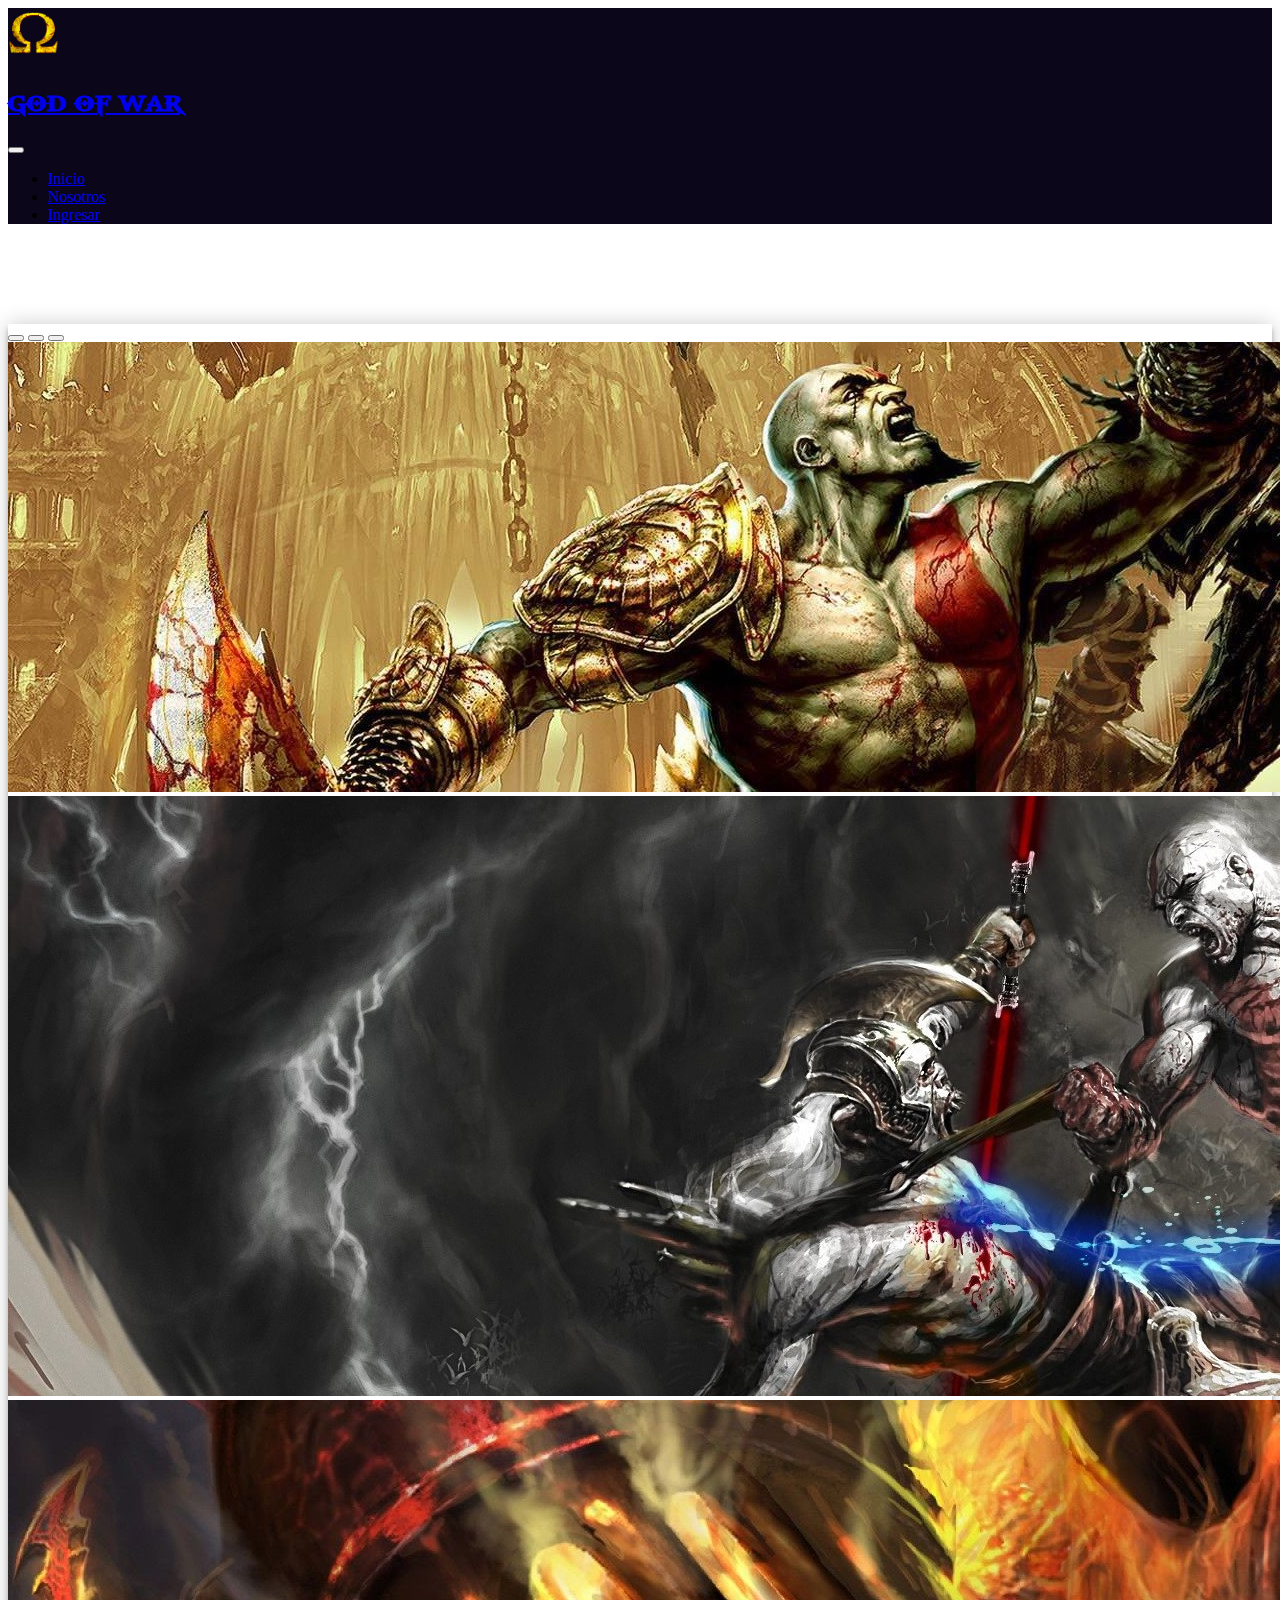
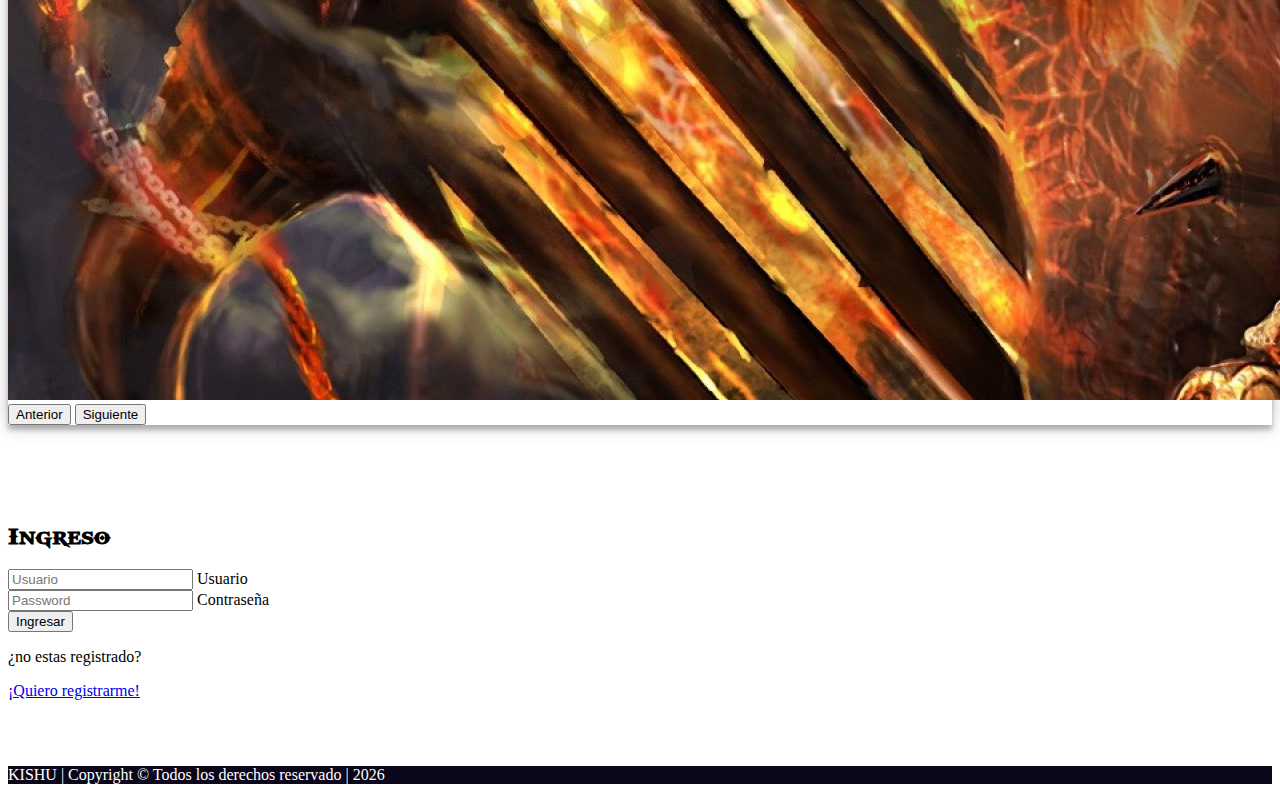
<file: login.html>
<!DOCTYPE html>
<html lang="es-ES">

<head>
    <!-- INFORMACION DE LA PAGINA -->
    <meta charset="UTF-8">
    <meta http-equiv="X-UA-Compatible" content="IE=edge">
    <meta name="viewport" content="width=device-width, initial-scale=1.0">
    <link rel="stylesheet" type="text/css" href="css/estilos.css">
    <link rel="shortcut icon" href="img/logo gow.png">
    <link rel="stylesheet" type="text/css" href="css/fuentes.css">
    <link href="https://cdn.jsdelivr.net/npm/bootstrap@5.1.3/dist/css/bootstrap.min.css" rel="stylesheet"
        integrity="sha384-1BmE4kWBq78iYhFldvKuhfTAU6auU8tT94WrHftjDbrCEXSU1oBoqyl2QvZ6jIW3" crossorigin="anonymous">
    <link rel="stylesheet" href="https://cdn.jsdelivr.net/npm/bootstrap-icons@1.7.2/font/bootstrap-icons.css">

    <title>GOD OF WAR</title>
</head>

<body class="fondo">

    <!--Header-navegador de pagina con bootstrap-->
    <nav id="header" class="navbar navbar-expand-lg navbar-dark fixed-top">

        <div class="container">
            <img class="logo" src="img/logo gow.png" alt="logo gow">
            <a href="index.html" class="navbar-brand">
                <h2>GOD OF WAR</h2>
            </a>
            <button class="navbar-toggler" type="button" data-bs-toggle="collapse" data-bs-target="#navbarS"
                aria-controls="navbarS" aria-expanded="false" aria-label="Toggle navigation">
                <span class="navbar-toggler-icon"></span></button>
            <div class="collapse navbar-collapse" id="navbarS">
                <ul class="navbar-nav ms-auto mb-2 mb-lg-0">
                    <li class="nav-item">
                        <a href="index.html" class="nav-link">Inicio</a>
                    </li>
                    <li class="nav-item">
                        <a href="nosotrosd.html" class="nav-link">Nosotros</a>
                    </li>
                    <li class="nav-item">
                        <a href="login.html" class="nav-link">Ingresar</a>
                    </li>
                </ul>
            </div>
        </div>
    </nav>


    <!--Contenido de la pagina con bs-->
    <div class="container">

        <!--Carrusel de imagenes como banner con bs-->
        <div id="carousel" class="carousel slide" data-bs-ride="carousel">
            <div class="carousel-indicators">
                <button type="button" data-bs-target="#carousel" data-bs-slide-to="0" class="active" aria-current="true"
                    aria-label="Slide 1"></button>
                <button type="button" data-bs-target="#carousel" data-bs-slide-to="1" aria-label="Slide 2"></button>
                <button type="button" data-bs-target="#carousel" data-bs-slide-to="2" aria-label="Slide 3"></button>
            </div>
            <div class="carousel-inner">
                <div class="carousel-item active">
                    <img src="img/kratos banner_1.jpg" class="d-block w-100" alt="...">
                </div>
                <div class="carousel-item">
                    <img src="img/kratos banner_2.jpg" class="d-block w-100" alt="...">
                </div>
                <div class="carousel-item">
                    <img src="img/kratos banner_3.jpg" class="d-block w-100" alt="...">
                </div>
            </div>
            <button class="carousel-control-prev" type="button" data-bs-target="#carousel" data-bs-slide="prev">
                <span class="carousel-control-prev-icon" aria-hidden="true"></span>
                <span class="visually-hidden">Anterior</span>
            </button>
            <button class="carousel-control-next" type="button" data-bs-target="#carousel" data-bs-slide="next">
                <span class="carousel-control-next-icon" aria-hidden="true"></span>
                <span class="visually-hidden">Siguiente</span>
            </button>
        </div>

        <!--Contenido multimedia de la pagina-->

        <div class="container">
            <div class="row justify-content-center mt-5">
                <div id="form-box" class="col-md-4 p-3">
                    <form class="form">
                        <h2 id="titulo-form" class="text-center mb-4">Ingreso</h2>
                        <div class="form-floating mb-3">
                            <input type="text" class="form-control" id="floatingInput" placeholder="Usuario">
                            <label for="floatingInput">Usuario</label>
                        </div>
                        <div class="form-floating mb-3">
                            <input type="password" class="form-control" id="floatingPassword" placeholder="Password">
                            <label for="floatingPassword">Contraseña</label>
                        </div>
                        <div class="d-grid gap-2">
                            <button type="submit" class="btn btn-primary btn-lg">Ingresar</button>
                        </div>
                        <p id="message" class="text-center mb-0 mt-4">¿no estas registrado?</p>
                        <a href="registro.html">¡Quiero registrarme!</a></p>
                    </form>
                </div>
            </div>
        </div>
    </div>

    <div class="separacion_aside"></div>
    <footer class="footer mt-auto py-3">
        <div class="container">
            <span class="text-muted">KISHU | Copyright © Todos los derechos reservado |
                <script>document.write(new Date().getFullYear())</script>
            </span>
        </div>
    </footer>
    
    <script src="https://cdn.jsdelivr.net/npm/bootstrap@5.1.3/dist/js/bootstrap.bundle.min.js"
        integrity="sha384-ka7Sk0Gln4gmtz2MlQnikT1wXgYsOg+OMhuP+IlRH9sENBO0LRn5q+8nbTov4+1p" crossorigin="anonymous">
    </script>

</body>

</html>
</file>
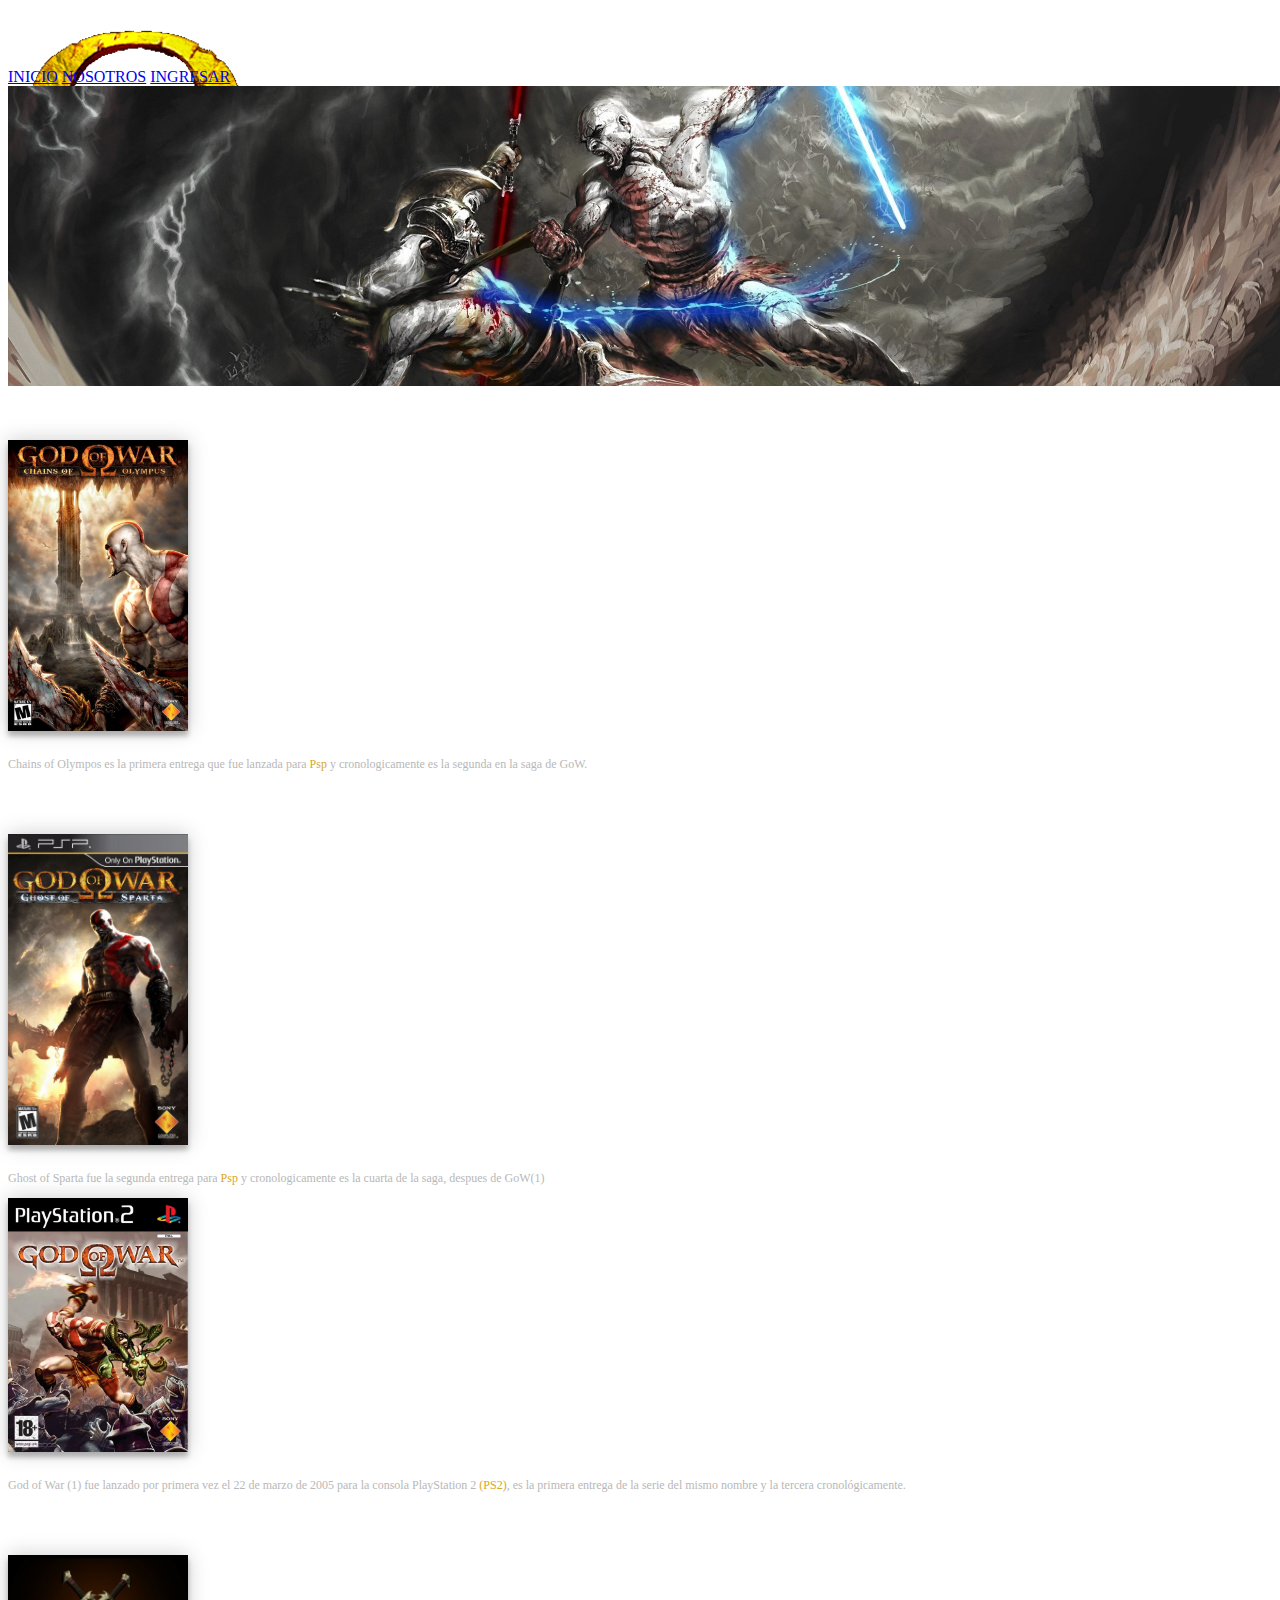
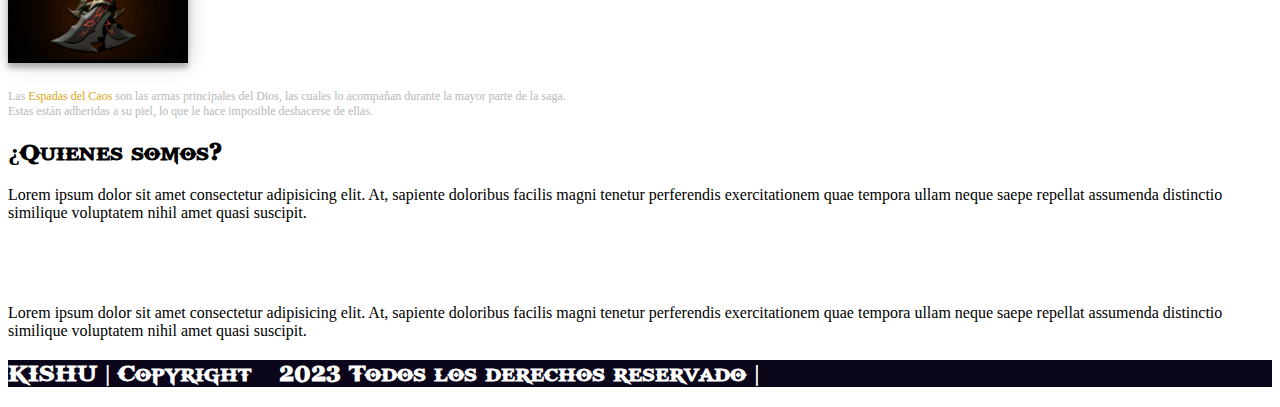
<file: nosotros.html>
<!DOCTYPE html>
<html lang="es-ES">

<head>
    <!-- INFORMACION DE LA PAGINA -->
    <meta charset="UTF-8">
    <meta http-equiv="X-UA-Compatible" content="IE=edge">
    <meta name="viewport" content="width=device-width, initial-scale=1.0">
    <link rel="stylesheet" type="text/css" href="css/estilos.css">
    <link rel="stylesheet" type="text/css" href="css/fuentes.css">
    <link rel="shortcut icon" href="img/logo gow.png">
    <title>GOD OF WAR</title>
</head>

<body>

    <!--ENCABEZADO DE LA PAGINA-->
    <header class="header">
        <div class="logo">
            <a href="index.html"><img src="img/logo gow.png" alt="logo de GOW"></a>
            <h1 class="nombre-pagina">GOD OF WAR</h2>
        </div>
        <nav>
            <a href="index.html">INICIO</a>
            <a href="nosotros.html">NOSOTROS</a>
            <a href="login.html">INGRESAR</a>
        </nav>
    </header>

    <div class="banner">
    
        <img src="img/kratos banner_2.jpg" alt="banner kratos" height="300px">
    
    </div>

    <!--CONTENIDO DE LA PAGINA-->
    <main>
    
    
        <div class="separacion_aside"></div>
    
        <!--ASIDE DE LA PAGINA-->
    
        <aside class="aside1">
            <div class="aside1_1">
                <div class>
                    <img src="img/Gow_coo.jpg" alt="Caratula GoW CoO">
    
                    <p>
                        Chains of Olympos es la primera entrega que fue lanzada para <span>Psp</span>
                        y cronologicamente es la segunda en la saga de GoW.
                    </p>
                </div>
    
                <div class="separacion_aside"></div>
                <div>
                    <img src="img/Gow_gos.jpg" alt="Caratula GoW GoS">
    
                    <p>
                        Ghost of Sparta fue la segunda entrega para <span>Psp</span>
                        y cronologicamente es la cuarta de la saga, despues de GoW(1)
                    </p>
                </div>
    
            </div>
    
    
        </aside>
    
        <aside class="aside2">
            <div class="aside2_1">
                <img src="img/GoW(1).jpg" alt="Caratula GoW(1)">
                <p>
                    God of War (1) fue lanzado por primera vez el 22 de marzo de 2005
                    para la consola PlayStation 2 <span>(PS2)</span>, es la primera entrega de la serie
                    del mismo nombre y la tercera cronológicamente.
                </p>
            </div>
            <div class="separacion_aside"></div>
            <div class="aside2_2">
                <img src="img/Espadas_del_caos.jpg" alt="Espadas del caos">
    
                <p>
                    Las <span>Espadas del Caos</span> son las armas principales del Dios, las cuales
                    lo acompañan durante la mayor parte de la saga. <br> Estas están adheridas a su piel,
                    lo que le hace imposible deshacerse de ellas.
                </p>
    
            </div>
        </aside>
    
    
    
    
    
    
    
        <!-- TEXTOS -->
    
        <section class="contenedor">
            <div class="contenido">
    
                <h2>¿Quienes somos?</h2>
                <p>
                    Lorem ipsum dolor sit amet consectetur adipisicing elit. 
                    At, sapiente doloribus facilis magni tenetur perferendis 
                    exercitationem quae tempora ullam neque saepe repellat 
                    assumenda distinctio similique voluptatem nihil amet quasi suscipit.
                </p>
                <div class="separacion"></div>
                
            </div>
        </section>
        <div class="separacion_aside"></div>
        <section class="contenedor">
            <div class="contenido">
        
                <p>
                    Lorem ipsum dolor sit amet consectetur adipisicing elit.
                    At, sapiente doloribus facilis magni tenetur perferendis
                    exercitationem quae tempora ullam neque saepe repellat
                    assumenda distinctio similique voluptatem nihil amet quasi suscipit.
                </p>
                <div class="separacion"></div>
        
            </div>
        </section>
    
    </main>

    <!-- FOOTER DE LA PAGINA WEB-->
    <footer class="footer">

        <h2>KISHU | Copyright © 2023 Todos los derechos reservado |</h2>

    </footer>

</body>

</html>
</file>
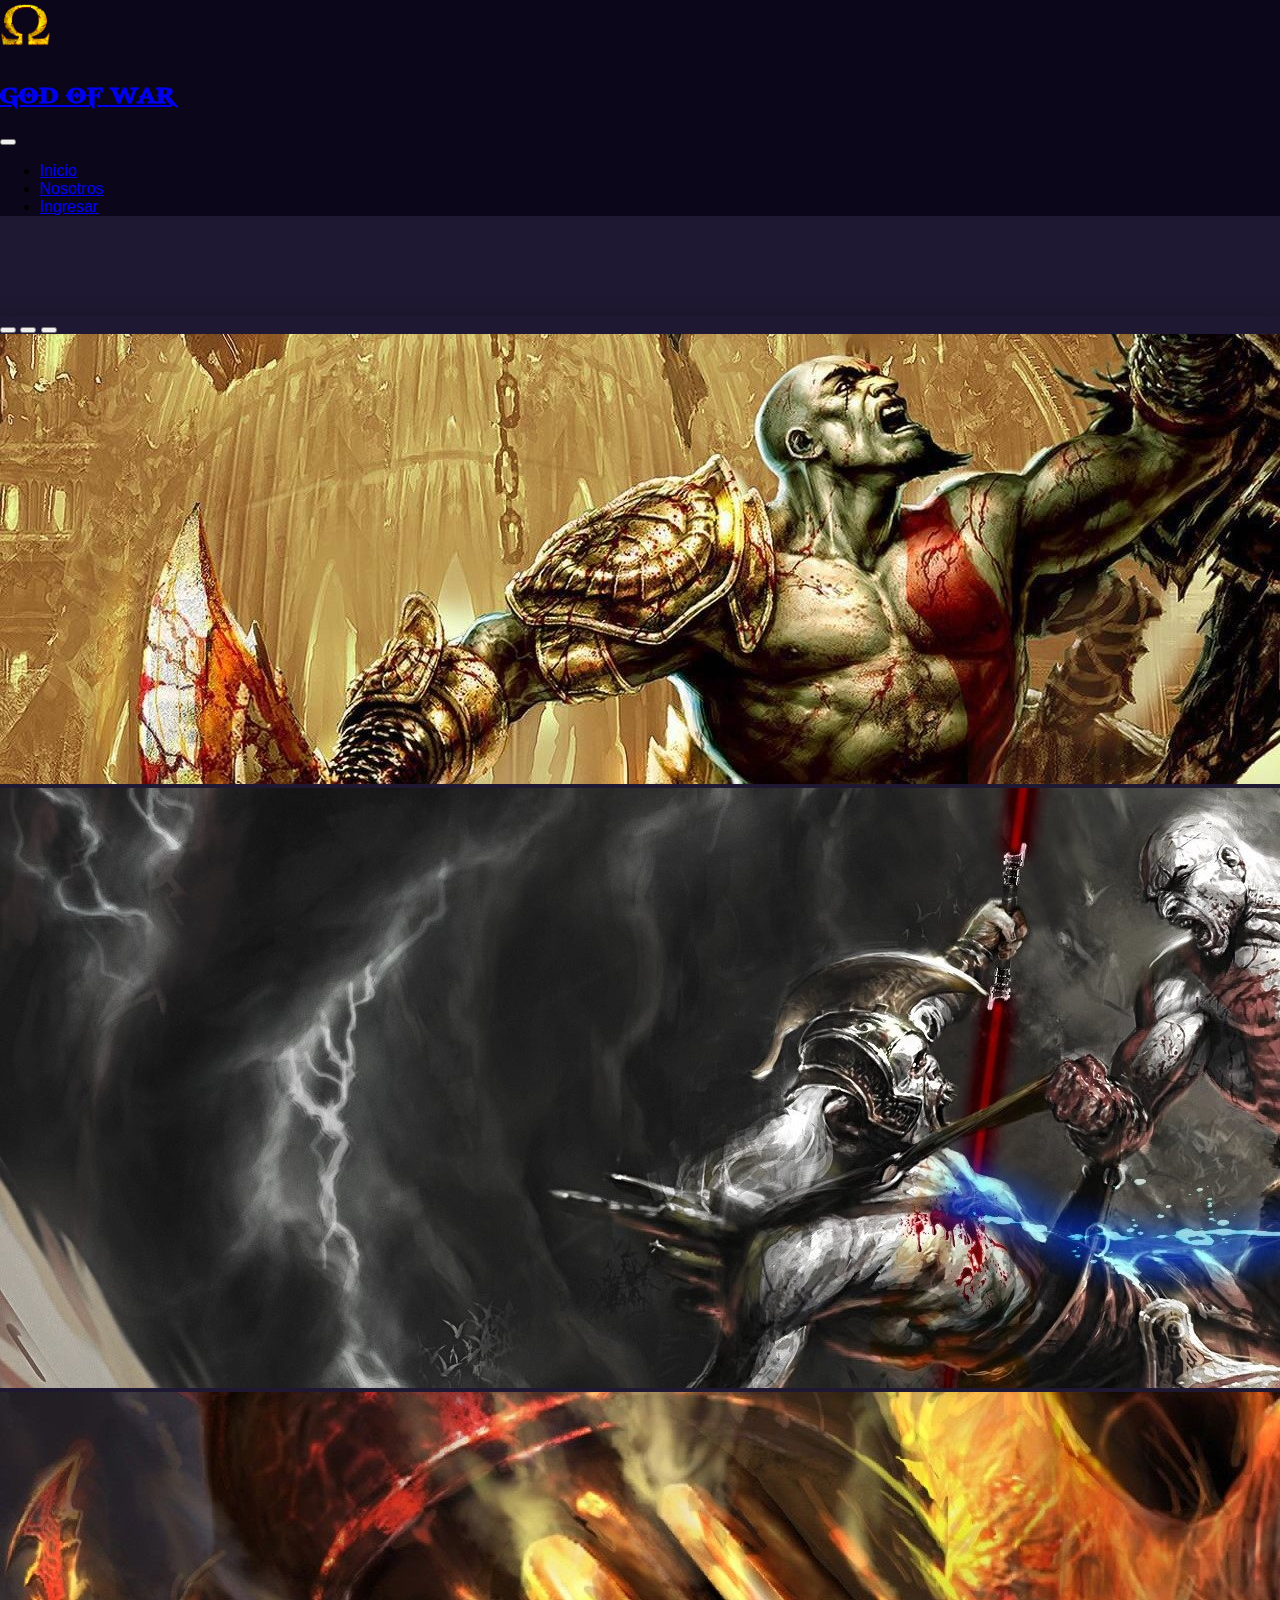
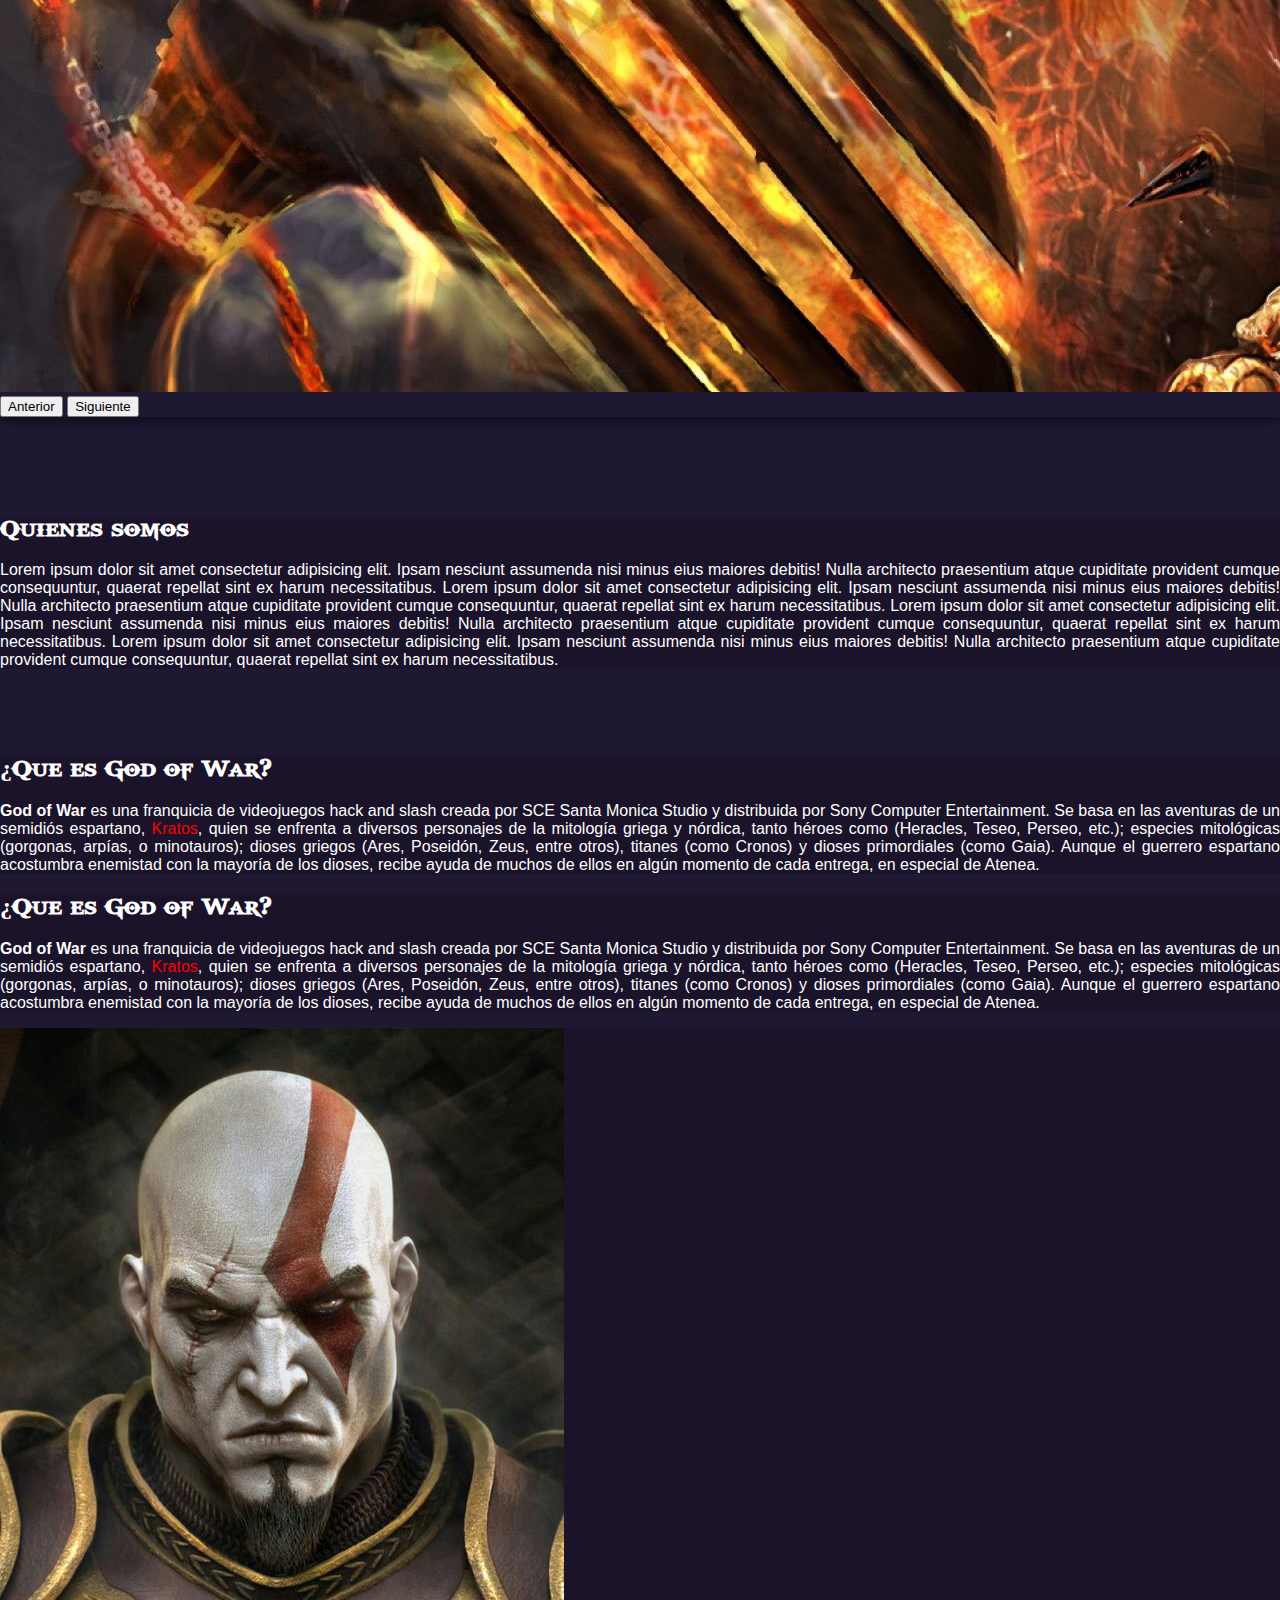
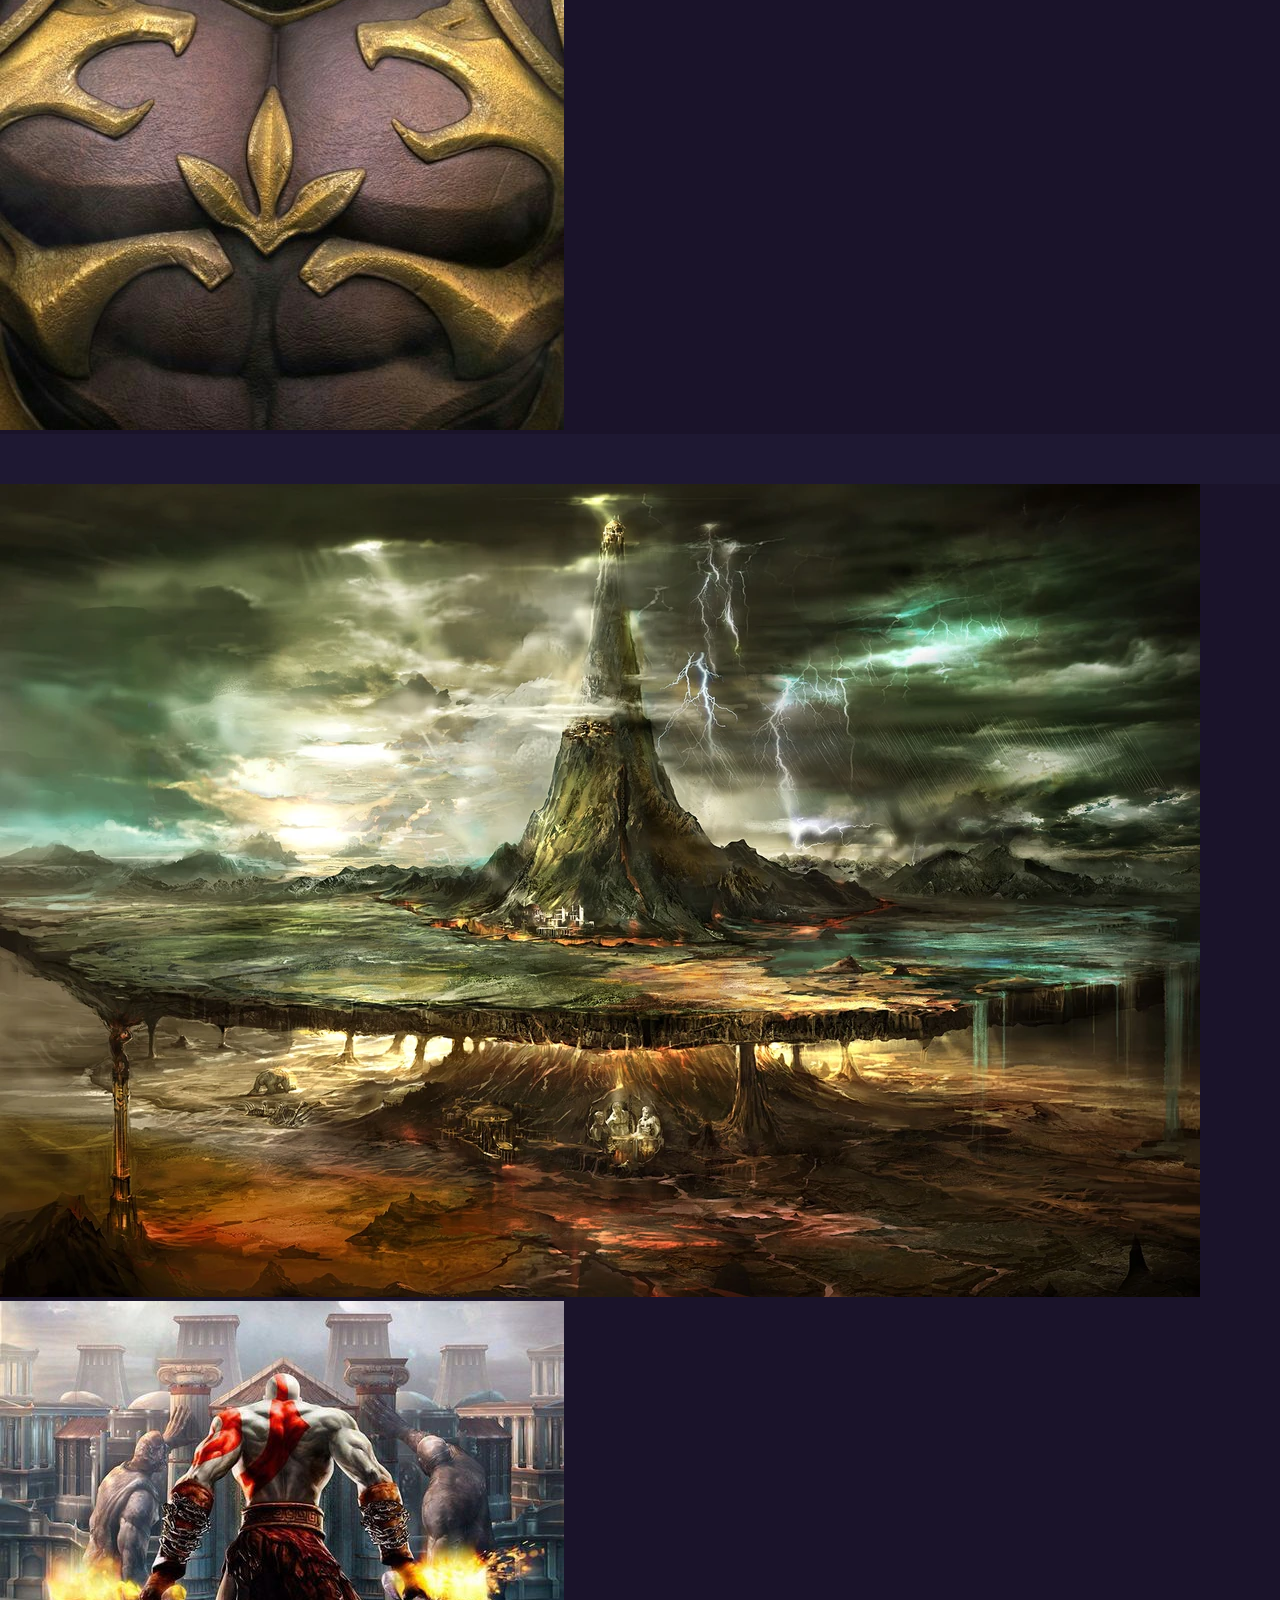
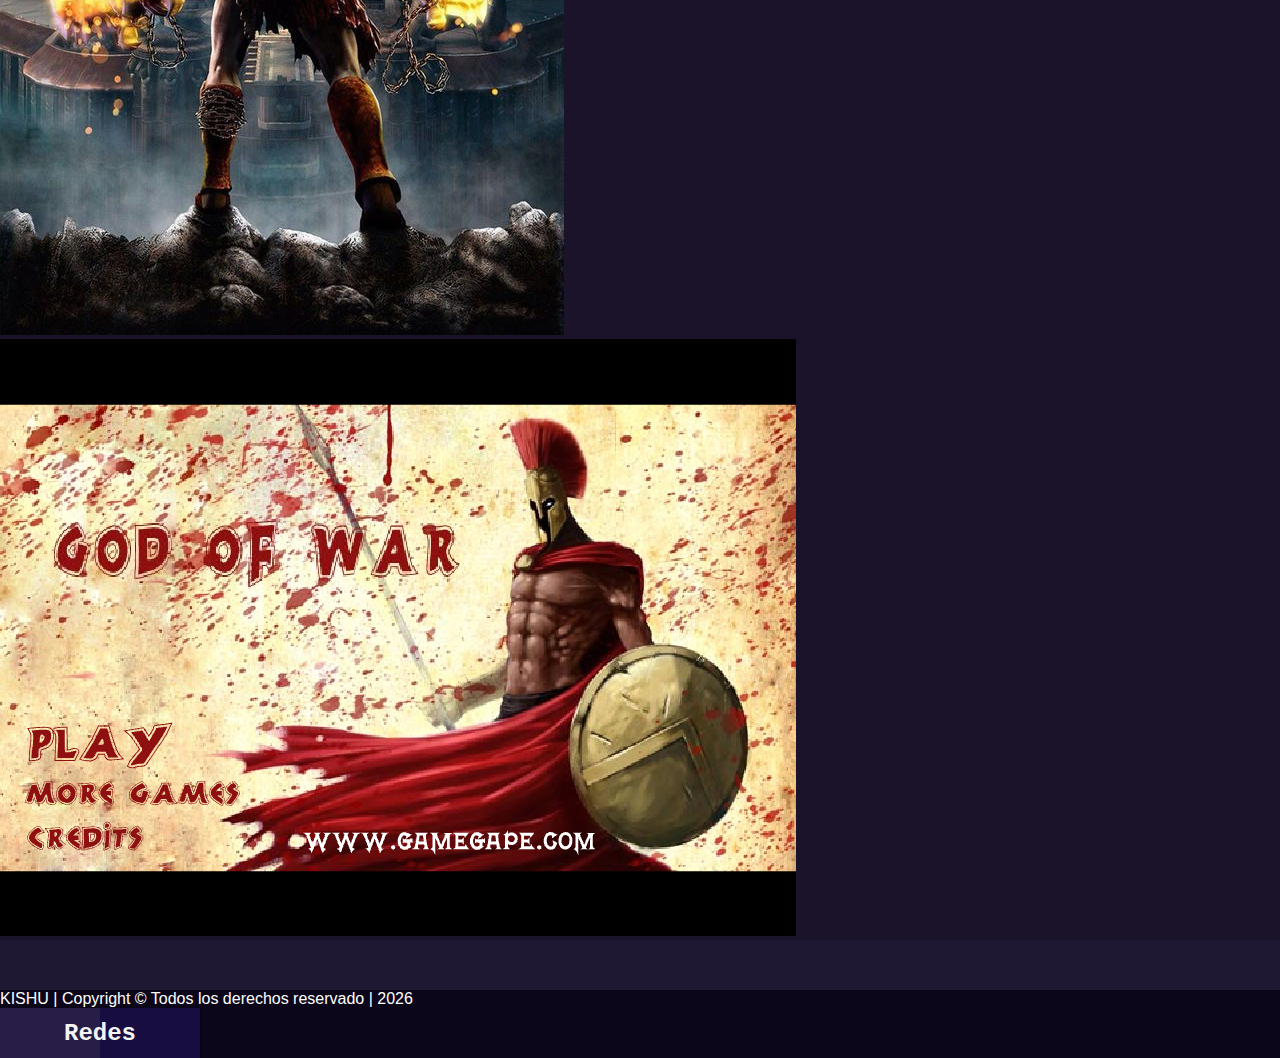
<file: nosotrosd.html>
<!DOCTYPE html>
<html lang="es-ES">

<head>
    <!-- INFORMACION DE LA PAGINA -->
    <meta charset="UTF-8">
    <meta http-equiv="X-UA-Compatible" content="IE=edge">
    <meta name="viewport" content="width=device-width, initial-scale=1.0">
    <link rel="stylesheet" type="text/css" href="css/estilos.css">
    <link rel="stylesheet" href="css/styles.css">
    <link rel="shortcut icon" href="img/logo gow.png">
    <link rel="stylesheet" type="text/css" href="css/fuentes.css">
    <link href="https://cdn.jsdelivr.net/npm/bootstrap@5.1.3/dist/css/bootstrap.min.css" rel="stylesheet"
        integrity="sha384-1BmE4kWBq78iYhFldvKuhfTAU6auU8tT94WrHftjDbrCEXSU1oBoqyl2QvZ6jIW3" crossorigin="anonymous">
    <link rel="stylesheet" href="https://cdn.jsdelivr.net/npm/bootstrap-icons@1.7.2/font/bootstrap-icons.css">

    <title>GOD OF WAR</title>
</head>

<body class="fondo">

    <!--Header-navegador de pagina con bootstrap-->
    <nav id="header" class="navbar navbar-expand-lg navbar-dark fixed-top">

        <div class="container">
            <img class="logo" src="img/logo gow.png" alt="logo gow">
            <a href="index.html" class="navbar-brand">
                <h2>GOD OF WAR</h2>
            </a>
            <button class="navbar-toggler" type="button" data-bs-toggle="collapse" data-bs-target="#navbarS"
                aria-controls="navbarS" aria-expanded="false" aria-label="Toggle navigation">
                <span class="navbar-toggler-icon"></span></button>
            <div class="collapse navbar-collapse" id="navbarS">
                <ul class="navbar-nav ms-auto mb-2 mb-lg-0">
                    <li class="nav-item">
                        <a href="index.html" class="nav-link">Inicio</a>
                    </li>
                    <li class="nav-item">
                        <a href="nosotrosd.html" class="nav-link">Nosotros</a>
                    </li>
                    <li class="nav-item">
                        <a href="login.html" class="nav-link">Ingresar</a>
                    </li>
                </ul>
            </div>
        </div>
    </nav>


    <!--Contenido de la pagina con bs-->
    <div class="container">

        <!--Carrusel de imagenes como banner con bs-->
        <div id="carousel" class="carousel slide" data-bs-ride="carousel">
            <div class="carousel-indicators">
                <button type="button" data-bs-target="#carousel" data-bs-slide-to="0" class="active" aria-current="true"
                    aria-label="Slide 1"></button>
                <button type="button" data-bs-target="#carousel" data-bs-slide-to="1" aria-label="Slide 2"></button>
                <button type="button" data-bs-target="#carousel" data-bs-slide-to="2" aria-label="Slide 3"></button>
            </div>
            <div class="carousel-inner">
                <div class="carousel-item active">
                    <img src="img/kratos banner_1.jpg" class="d-block w-100" alt="...">
                </div>
                <div class="carousel-item">
                    <img src="img/kratos banner_2.jpg" class="d-block w-100" alt="...">
                </div>
                <div class="carousel-item">
                    <img src="img/kratos banner_3.jpg" class="d-block w-100" alt="...">
                </div>
            </div>
            <button class="carousel-control-prev" type="button" data-bs-target="#carousel" data-bs-slide="prev">
                <span class="carousel-control-prev-icon" aria-hidden="true"></span>
                <span class="visually-hidden">Anterior</span>
            </button>
            <button class="carousel-control-next" type="button" data-bs-target="#carousel" data-bs-slide="next">
                <span class="carousel-control-next-icon" aria-hidden="true"></span>
                <span class="visually-hidden">Siguiente</span>
            </button>
        </div>

        <div class="container">
            <div class="row">
                <div class="col-md-12">
                    <article id="contenido-m" class="p-3">
                        <h2>Quienes somos</h2>
                        <p>Lorem ipsum dolor sit amet consectetur adipisicing elit. 
                            Ipsam nesciunt assumenda nisi minus eius maiores debitis! 
                            Nulla architecto praesentium atque cupiditate provident cumque 
                            consequuntur, quaerat repellat sint ex harum necessitatibus.
                            Lorem ipsum dolor sit amet consectetur adipisicing elit.
                            Ipsam nesciunt assumenda nisi minus eius maiores debitis!
                            Nulla architecto praesentium atque cupiditate provident cumque
                            consequuntur, quaerat repellat sint ex harum necessitatibus.
                            Lorem ipsum dolor sit amet consectetur adipisicing elit.
                            Ipsam nesciunt assumenda nisi minus eius maiores debitis!
                            Nulla architecto praesentium atque cupiditate provident cumque
                            consequuntur, quaerat repellat sint ex harum necessitatibus.
                            Lorem ipsum dolor sit amet consectetur adipisicing elit.
                            Ipsam nesciunt assumenda nisi minus eius maiores debitis!
                            Nulla architecto praesentium atque cupiditate provident cumque
                            consequuntur, quaerat repellat sint ex harum necessitatibus.
                        </p>
                    </article>
                </div>
            </div>
        </div>

        <div class="separacion_aside"></div>

        <div class="container">
            <div class="row">
                    <div class="col-md-9">
                        <!-- Contenido del artículo -->
                        <article id="contenido-m" class="p-3">
                            <h2>¿Que es God of War?</h2>
                            <p>
                                <b>God of War</b> es una franquicia de videojuegos hack and slash creada por SCE Santa
                                Monica Studio y distribuida por Sony Computer Entertainment. Se basa en las aventuras
                                de un semidiós espartano, <span>Kratos</span>, quien se enfrenta a
                                diversos personajes de la mitología griega y nórdica, tanto héroes como (Heracles,
                                Teseo, Perseo, etc.); especies mitológicas (gorgonas, arpías, o minotauros); dioses
                                griegos (Ares, Poseidón, Zeus, entre otros), titanes (como Cronos) y dioses
                                primordiales (como Gaia). Aunque el guerrero espartano acostumbra enemistad con la
                                mayoría de los dioses, recibe ayuda de muchos de ellos en algún momento de cada
                                entrega, en especial de Atenea.
                            </p>
                        </article>
                        <article id="contenido-m" class="p-3">
                            <h2>¿Que es God of War?</h2>
                            <p>
                                <b>God of War</b> es una franquicia de videojuegos hack and slash creada por SCE Santa
                                Monica Studio y distribuida por Sony Computer Entertainment. Se basa en las aventuras
                                de un semidiós espartano, <span>Kratos</span>, quien se enfrenta a
                                diversos personajes de la mitología griega y nórdica, tanto héroes como (Heracles,
                                Teseo, Perseo, etc.); especies mitológicas (gorgonas, arpías, o minotauros); dioses
                                griegos (Ares, Poseidón, Zeus, entre otros), titanes (como Cronos) y dioses
                                primordiales (como Gaia). Aunque el guerrero espartano acostumbra enemistad con la
                                mayoría de los dioses, recibe ayuda de muchos de ellos en algún momento de cada
                                entrega, en especial de Atenea.
                            </p>
                        </article>
                    </div>
                    <div class="col-md-3">
                        <article id="contenido-m" class="p-3">
                            <img src="img/Kratos_faceoff.jpg" class="card-img-top" alt="Imagen 1 kratos">
                        </article>
                        
                
                    </div>
                </div> 
            </div>
        </div>

        <div class="separacion_aside"></div>

        <div class="container">
            <div class="row">
                <div class="col-md-4">
                    <article id="contenido-m" class="p-3">
                        <img src="img/Mapa_de_God_of_War_3.jpg" class="card-img-top" alt="Imagen 1 kratos">
                    </article>
                </div>
                <div class="col-md-4">
                    <article id="contenido-m" class="p-3">
                        <img src="img/Kratos_de_espalda.jpg" class="card-img-top" alt="Imagen 1 kratos">
                    </article>
                </div>
                <div class="col-md-4">
                    <article id="contenido-m" class="p-3">
                        <a href="https://www.juegosdiarios.com/juegos/god-of-war.html" target="_blank">
                            <img src="img/juego_pirata_GOW.png" class="card-img-top" alt="Imagen 1 kratos">
                        </a>
                    </article>
                </div>
            </div>
        </div>

    </div>
    <div class="separacion_aside"></div>
    
    <!-- Footer -->
    <footer class="container-fluid p-3">
        <div class="row">
            <div class="col-4">
                <!-- contenido para la columna de la izquierda -->
    
            </div>
            <div class="col-4">
                <!-- contenido para la columna del medio -->
                <span class="text-muted">KISHU | Copyright © Todos los derechos reservado |
                    <script>document.write(new Date().getFullYear())</script>
                </span>
            </div>
            <div class="col-4">
                <!-- contenido para la columna de la derecha -->
                <div class="conteudo">
                    <span>Redes</span>
                    <a class="links__gerais" target="_blank" href="https://www.instagram.com/aedjiko.o">
                        <img src="./img/ic-instagram.png">
                    </a>
                    <a class="links__gerais" target="_blank" href="https://github.com/FrancoAndahur">
                        <img src="./img/ic-github.png">
                    </a>
                    <a class="links__gerais" target="_blank" href="https://www.linkedin.com">
                        <img src="./img/ic-linkedin.png">
                    </a>
                    <a class="links__gerais" target="_blank" href="https://youtu.be/jfKfPfyJRdk">
                        <img src="./img/ic-youtube.png">
                    </a>
                </div>
            </div>
        </div>
    </footer>

    <script src="https://cdn.jsdelivr.net/npm/bootstrap@5.1.3/dist/js/bootstrap.bundle.min.js"
        integrity="sha384-ka7Sk0Gln4gmtz2MlQnikT1wXgYsOg+OMhuP+IlRH9sENBO0LRn5q+8nbTov4+1p" crossorigin="anonymous">
        </script>


</body>

</html>
</file>
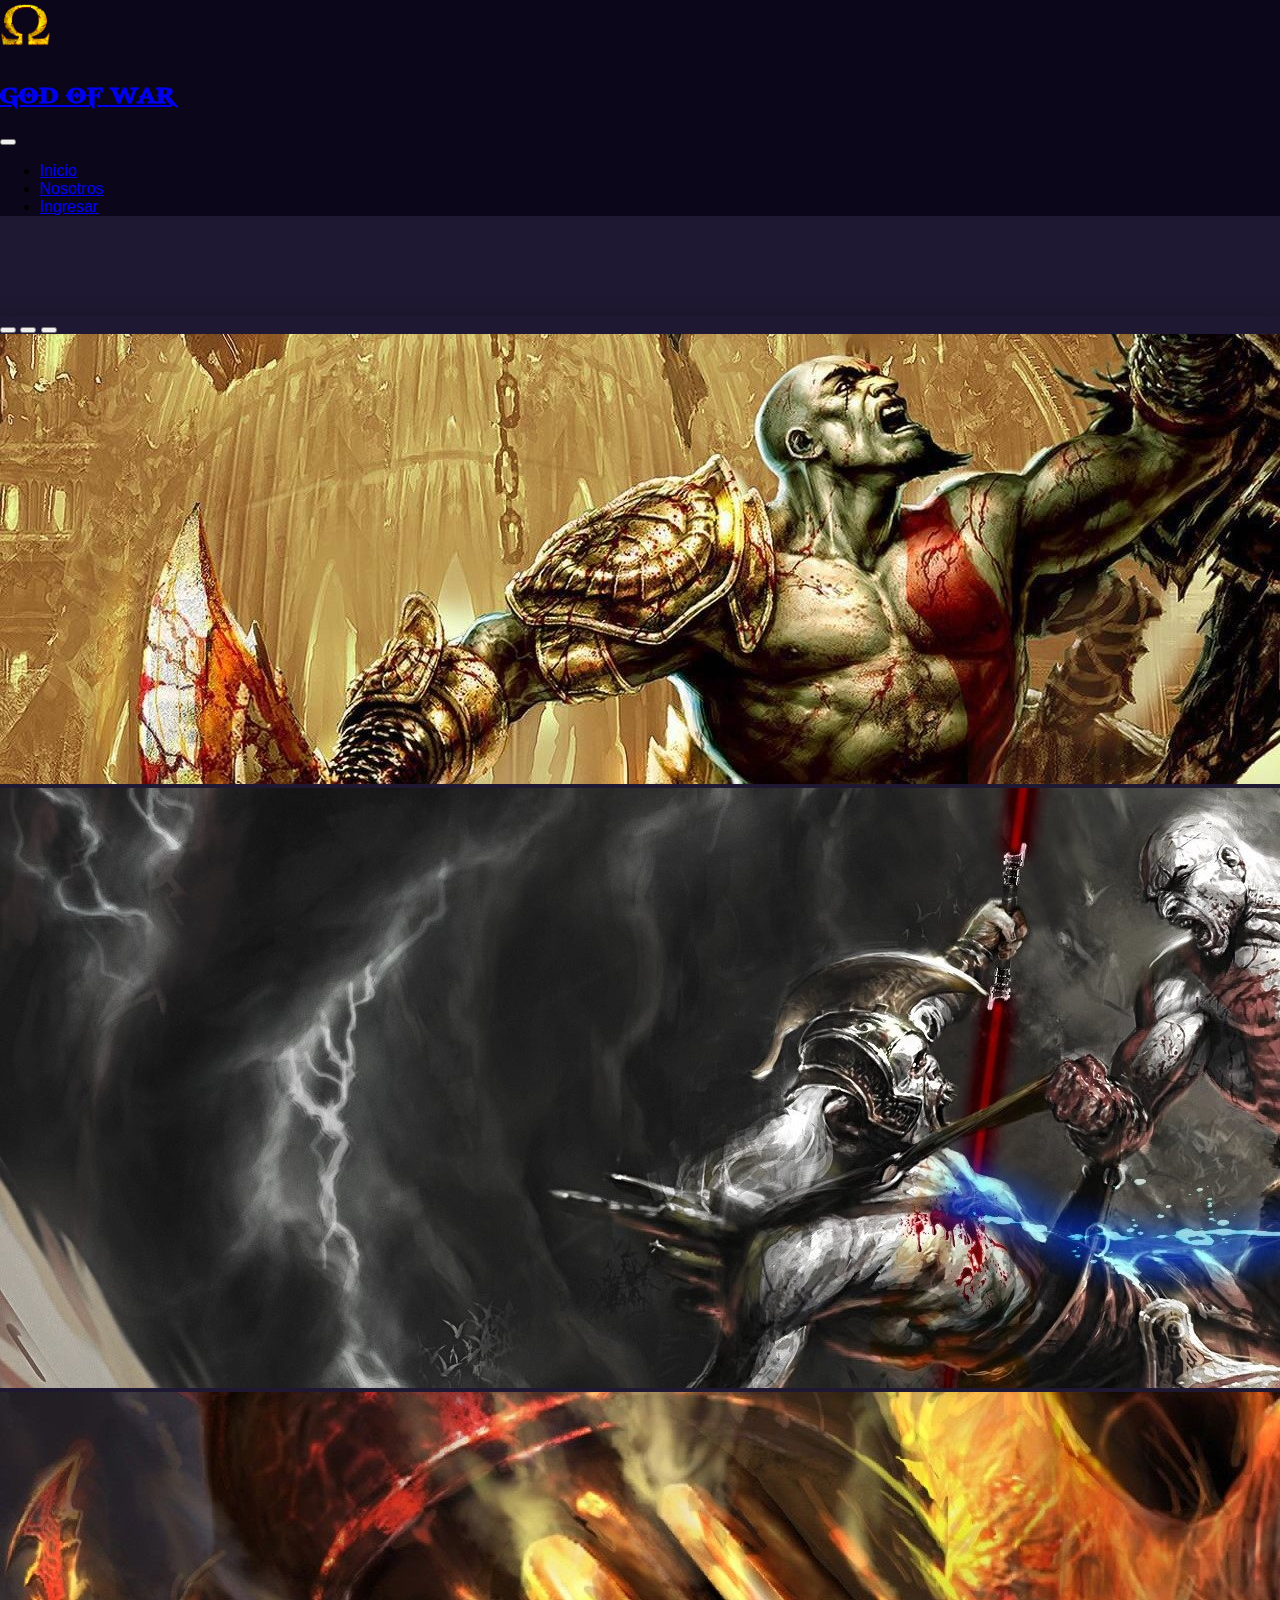
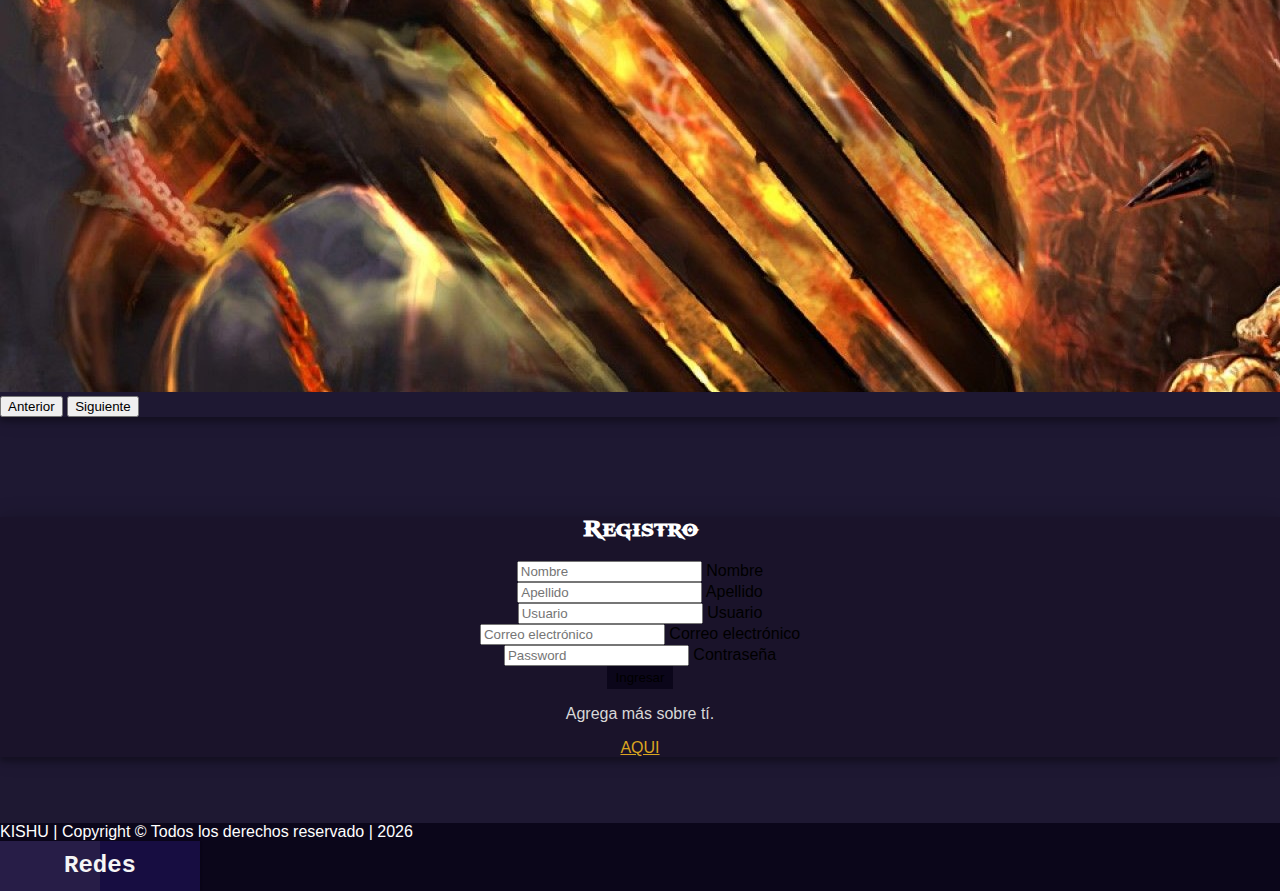
<file: registro.html>
<!DOCTYPE html>
<html lang="es-ES">

<head>
    <!-- INFORMACION DE LA PAGINA -->
    <meta charset="UTF-8">
    <meta http-equiv="X-UA-Compatible" content="IE=edge">
    <meta name="viewport" content="width=device-width, initial-scale=1.0">
    <link rel="stylesheet" type="text/css" href="css/estilos.css">
    <link rel="stylesheet" href="css/styles.css">
    <link rel="shortcut icon" href="img/logo gow.png">
    <link rel="stylesheet" type="text/css" href="css/fuentes.css">
    <link href="https://cdn.jsdelivr.net/npm/bootstrap@5.1.3/dist/css/bootstrap.min.css" rel="stylesheet"
        integrity="sha384-1BmE4kWBq78iYhFldvKuhfTAU6auU8tT94WrHftjDbrCEXSU1oBoqyl2QvZ6jIW3" crossorigin="anonymous">
    <link rel="stylesheet" href="https://cdn.jsdelivr.net/npm/bootstrap-icons@1.7.2/font/bootstrap-icons.css">

    <title>GOD OF WAR</title>
</head>

<body class="fondo">

    <!--Header-navegador de pagina con bootstrap-->
    <nav id="header" class="navbar navbar-expand-lg navbar-dark fixed-top">

        <div class="container">
            <img class="logo" src="img/logo gow.png" alt="logo gow">
            <a href="index.html" class="navbar-brand">
                <h2>GOD OF WAR</h2>
            </a>
            <button class="navbar-toggler" type="button" data-bs-toggle="collapse" data-bs-target="#navbarS"
                aria-controls="navbarS" aria-expanded="false" aria-label="Toggle navigation">
                <span class="navbar-toggler-icon"></span></button>
            <div class="collapse navbar-collapse" id="navbarS">
                <ul class="navbar-nav ms-auto mb-2 mb-lg-0">
                    <li class="nav-item">
                        <a href="index.html" class="nav-link">Inicio</a>
                    </li>
                    <li class="nav-item">
                        <a href="nosotrosd.html" class="nav-link">Nosotros</a>
                    </li>
                    <li class="nav-item">
                        <a href="login.html" class="nav-link">Ingresar</a>
                    </li>
                </ul>
            </div>
        </div>
    </nav>


    <!--Contenido de la pagina con bs-->
    <div class="container">

        <!--Carrusel de imagenes como banner con bs-->
        <div id="carousel" class="carousel slide" data-bs-ride="carousel">
            <div class="carousel-indicators">
                <button type="button" data-bs-target="#carousel" data-bs-slide-to="0" class="active" aria-current="true"
                    aria-label="Slide 1"></button>
                <button type="button" data-bs-target="#carousel" data-bs-slide-to="1" aria-label="Slide 2"></button>
                <button type="button" data-bs-target="#carousel" data-bs-slide-to="2" aria-label="Slide 3"></button>
            </div>
            <div class="carousel-inner">
                <div class="carousel-item active">
                    <img src="img/kratos banner_1.jpg" class="d-block w-100" alt="...">
                </div>
                <div class="carousel-item">
                    <img src="img/kratos banner_2.jpg" class="d-block w-100" alt="...">
                </div>
                <div class="carousel-item">
                    <img src="img/kratos banner_3.jpg" class="d-block w-100" alt="...">
                </div>
            </div>
            <button class="carousel-control-prev" type="button" data-bs-target="#carousel" data-bs-slide="prev">
                <span class="carousel-control-prev-icon" aria-hidden="true"></span>
                <span class="visually-hidden">Anterior</span>
            </button>
            <button class="carousel-control-next" type="button" data-bs-target="#carousel" data-bs-slide="next">
                <span class="carousel-control-next-icon" aria-hidden="true"></span>
                <span class="visually-hidden">Siguiente</span>
            </button>
        </div>

        <!--Contenido multimedia de la pagina-->

        <div class="container">
            <div class="row justify-content-center mt-5">
                <div id="form-box" class="col-md-4 p-3">
                    <form class="form">
                        <h2 id="titulo-form" class="text-center mb-4">Registro</h2>
                        <div class="form-floating mb-3">
                            <input type="text" class="form-control" id="floatingInput" placeholder="Nombre">
                            <label for="floatingInput">Nombre</label>
                        </div>
                        <div class="form-floating mb-3">
                            <input type="text" class="form-control" id="floatingInput" placeholder="Apellido">
                            <label for="floatingInput">Apellido</label>
                        </div>
                        <div class="form-floating mb-3">
                            <input type="text" class="form-control" id="floatingInput" placeholder="Usuario">
                            <label for="floatingInput">Usuario</label>
                        </div>
                        <div class="form-floating mb-3">
                            <input type="email" class="form-control" id="floatingInput" placeholder="Correo electrónico">
                            <label for="floatingInput">Correo electrónico</label>
                        </div>
                        <div class="form-floating mb-3">
                            <input type="password" class="form-control" id="floatingPassword" placeholder="Password">
                            <label for="floatingPassword">Contraseña</label>
                        </div>
                        <div class="d-grid gap-2">
                            <button type="submit" class="btn btn-primary btn-lg">Ingresar</button>
                        </div>
                        <p id="message" class="text-center mb-0 mt-4">Agrega más sobre tí.</p>
                        <a href="registro2.html">AQUI</a></p>
                    </form>
                </div>
            </div>
        </div>
    </div>

    <div class="separacion_aside"></div>
    <!-- Footer -->
    <footer class="container-fluid p-3">
        <div class="row">
            <div class="col-4">
                <!-- contenido para la columna de la izquierda -->
    
            </div>
            <div class="col-4">
                <!-- contenido para la columna del medio -->
                <span class="text-muted">KISHU | Copyright © Todos los derechos reservado |
                    <script>document.write(new Date().getFullYear())</script>
                </span>
            </div>
            <div class="col-4">
                <!-- contenido para la columna de la derecha -->
                <div class="conteudo">
                    <span>Redes</span>
                    <a class="links__gerais" target="_blank" href="https://www.instagram.com/aedjiko.o">
                        <img src="./img/ic-instagram.png">
                    </a>
                    <a class="links__gerais" target="_blank" href="https://github.com/FrancoAndahur">
                        <img src="./img/ic-github.png">
                    </a>
                    <a class="links__gerais" target="_blank" href="https://www.linkedin.com">
                        <img src="./img/ic-linkedin.png">
                    </a>
                    <a class="links__gerais" target="_blank" href="https://youtu.be/jfKfPfyJRdk">
                        <img src="./img/ic-youtube.png">
                    </a>
                </div>
            </div>
        </div>
    </footer>

    <script src="https://cdn.jsdelivr.net/npm/bootstrap@5.1.3/dist/js/bootstrap.bundle.min.js"
        integrity="sha384-ka7Sk0Gln4gmtz2MlQnikT1wXgYsOg+OMhuP+IlRH9sENBO0LRn5q+8nbTov4+1p" crossorigin="anonymous">
        </script>

</body>

</html>
</file>
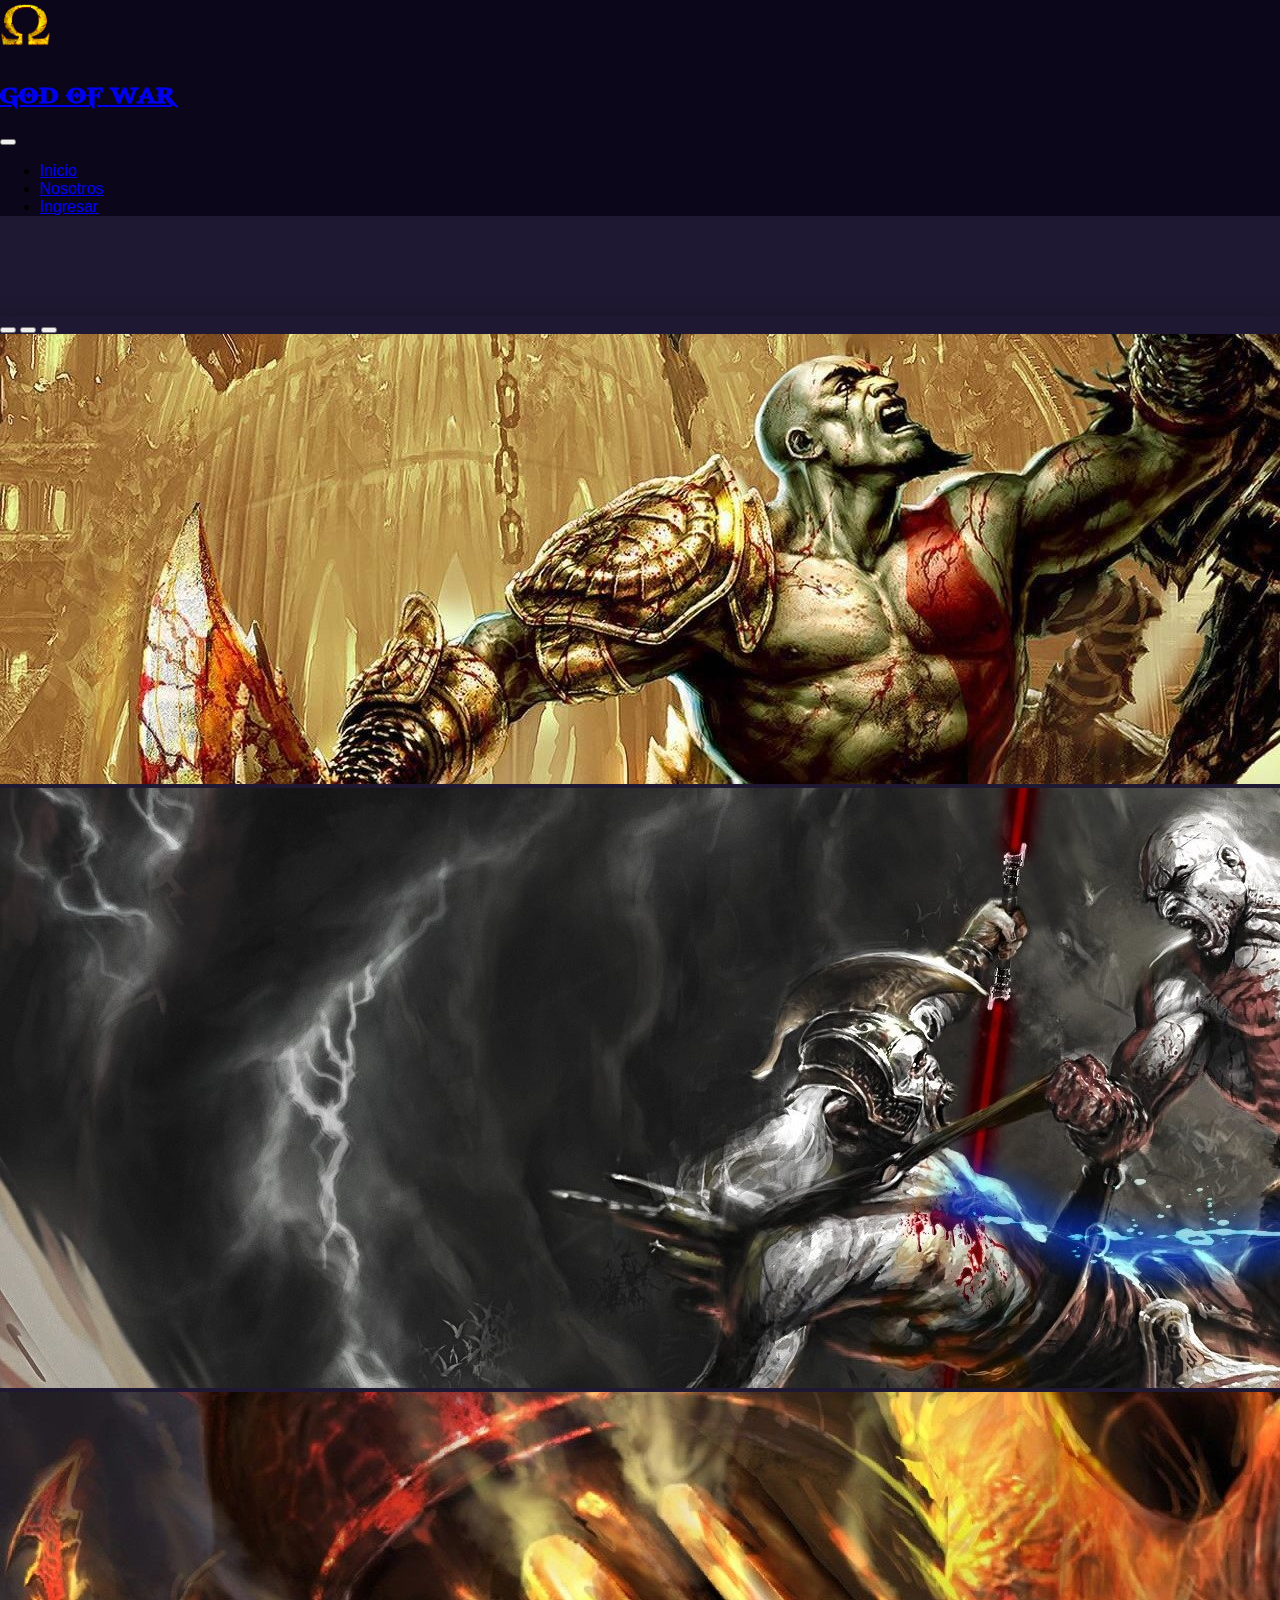
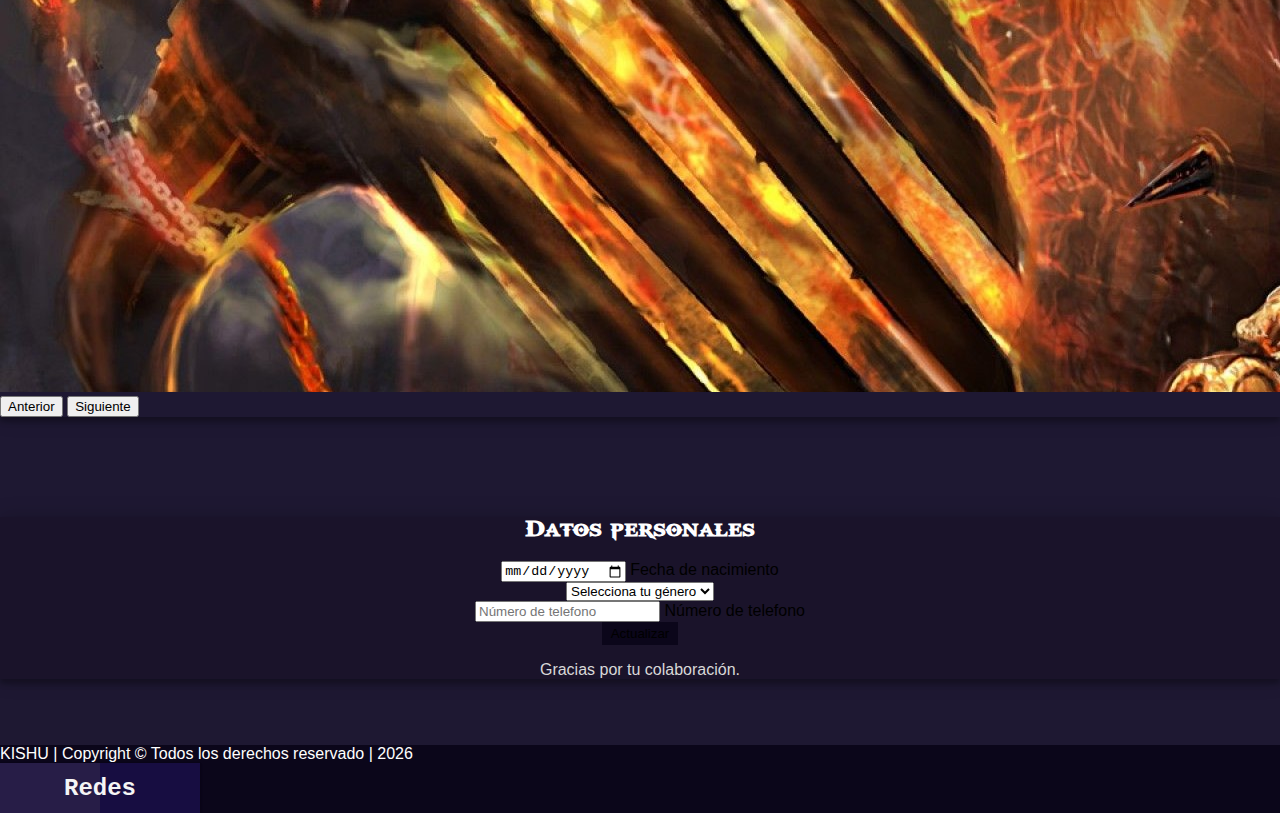
<file: registro2.html>
<!DOCTYPE html>
<html lang="es-ES">

<head>
    <!-- INFORMACION DE LA PAGINA -->
    <meta charset="UTF-8">
    <meta http-equiv="X-UA-Compatible" content="IE=edge">
    <meta name="viewport" content="width=device-width, initial-scale=1.0">
    <link rel="stylesheet" type="text/css" href="css/estilos.css">
    <link rel="stylesheet" href="css/styles.css">
    <link rel="shortcut icon" href="img/logo gow.png">
    <link rel="stylesheet" type="text/css" href="css/fuentes.css">
    <link href="https://cdn.jsdelivr.net/npm/bootstrap@5.1.3/dist/css/bootstrap.min.css" rel="stylesheet"
        integrity="sha384-1BmE4kWBq78iYhFldvKuhfTAU6auU8tT94WrHftjDbrCEXSU1oBoqyl2QvZ6jIW3" crossorigin="anonymous">
    <link rel="stylesheet" href="https://cdn.jsdelivr.net/npm/bootstrap-icons@1.7.2/font/bootstrap-icons.css">

    <title>GOD OF WAR</title>
</head>

<body class="fondo">

    <!--Header-navegador de pagina con bootstrap-->
    <nav id="header" class="navbar navbar-expand-lg navbar-dark fixed-top">

        <div class="container">
            <img class="logo" src="img/logo gow.png" alt="logo gow">
            <a href="index.html" class="navbar-brand">
                <h2>GOD OF WAR</h2>
            </a>
            <button class="navbar-toggler" type="button" data-bs-toggle="collapse" data-bs-target="#navbarS"
                aria-controls="navbarS" aria-expanded="false" aria-label="Toggle navigation">
                <span class="navbar-toggler-icon"></span></button>
            <div class="collapse navbar-collapse" id="navbarS">
                <ul class="navbar-nav ms-auto mb-2 mb-lg-0">
                    <li class="nav-item">
                        <a href="index.html" class="nav-link">Inicio</a>
                    </li>
                    <li class="nav-item">
                        <a href="nosotrosd.html" class="nav-link">Nosotros</a>
                    </li>
                    <li class="nav-item">
                        <a href="login.html" class="nav-link">Ingresar</a>
                    </li>
                </ul>
            </div>
        </div>
    </nav>


    <!--Contenido de la pagina con bs-->
    <div class="container">

        <!--Carrusel de imagenes como banner con bs-->
        <div id="carousel" class="carousel slide" data-bs-ride="carousel">
            <div class="carousel-indicators">
                <button type="button" data-bs-target="#carousel" data-bs-slide-to="0" class="active" aria-current="true"
                    aria-label="Slide 1"></button>
                <button type="button" data-bs-target="#carousel" data-bs-slide-to="1" aria-label="Slide 2"></button>
                <button type="button" data-bs-target="#carousel" data-bs-slide-to="2" aria-label="Slide 3"></button>
            </div>
            <div class="carousel-inner">
                <div class="carousel-item active">
                    <img src="img/kratos banner_1.jpg" class="d-block w-100" alt="...">
                </div>
                <div class="carousel-item">
                    <img src="img/kratos banner_2.jpg" class="d-block w-100" alt="...">
                </div>
                <div class="carousel-item">
                    <img src="img/kratos banner_3.jpg" class="d-block w-100" alt="...">
                </div>
            </div>
            <button class="carousel-control-prev" type="button" data-bs-target="#carousel" data-bs-slide="prev">
                <span class="carousel-control-prev-icon" aria-hidden="true"></span>
                <span class="visually-hidden">Anterior</span>
            </button>
            <button class="carousel-control-next" type="button" data-bs-target="#carousel" data-bs-slide="next">
                <span class="carousel-control-next-icon" aria-hidden="true"></span>
                <span class="visually-hidden">Siguiente</span>
            </button>
        </div>

        <!--Contenido multimedia de la pagina-->

        <div class="container">
            <div class="row justify-content-center mt-5">
                <div id="form-box" class="col-md-4 p-3">
                    <form class="form">
                        <h2 id="titulo-form" class="text-center mb-4">Datos personales</h2>
                        <div class="form-floating mb-3">
                            <input type="date" class="form-control" id="floatingInput" placeholder="Fecha de nacimiento">
                            <label for="floatingInput">Fecha de nacimiento</label>
                        </div>
                        <div class="form-floating mb-3">
                            <select class="form-select" >
                                <option selected>Selecciona tu género</option>
                                <option value="1">Masculino</option>
                                <option value="2">Femenino</option>
                                <option value="3">Otro</option>
                            </select>
                        </div>
                        <div class="form-floating mb-3">
                            <input type="tel" class="form-control" id="floatingInput" placeholder="Número de telefono"
                            pattern="[0-9]{3}-[0-9]{2}-[0-9]{3}">
                            <label for="floatingInput">Número de telefono</label>
                        </div>
                        <div class="d-grid gap-2">
                            <button type="submit" class="btn btn-primary btn-lg">Actualizar</button>
                        </div>
                        <p id="message" class="text-center mb-0 mt-4">Gracias por tu colaboración.</p>
                    </form>
                </div>
            </div>
        </div>
    </div>

    <div class="separacion_aside"></div>
    <!-- Footer -->
    <footer class="container-fluid p-3">
        <div class="row">
            <div class="col-4">
                <!-- contenido para la columna de la izquierda -->
    
            </div>
            <div class="col-4">
                <!-- contenido para la columna del medio -->
                <span class="text-muted">KISHU | Copyright © Todos los derechos reservado |
                    <script>document.write(new Date().getFullYear())</script>
                </span>
            </div>
            <div class="col-4">
                <!-- contenido para la columna de la derecha -->
                <div class="conteudo">
                    <span>Redes</span>
                    <a class="links__gerais" target="_blank" href="https://www.instagram.com/aedjiko.o">
                        <img src="./img/ic-instagram.png">
                    </a>
                    <a class="links__gerais" target="_blank" href="https://github.com/FrancoAndahur">
                        <img src="./img/ic-github.png">
                    </a>
                    <a class="links__gerais" target="_blank" href="https://www.linkedin.com">
                        <img src="./img/ic-linkedin.png">
                    </a>
                    <a class="links__gerais" target="_blank" href="https://youtu.be/jfKfPfyJRdk">
                        <img src="./img/ic-youtube.png">
                    </a>
                </div>
            </div>
        </div>
    </footer>

    <script src="https://cdn.jsdelivr.net/npm/bootstrap@5.1.3/dist/js/bootstrap.bundle.min.js"
        integrity="sha384-ka7Sk0Gln4gmtz2MlQnikT1wXgYsOg+OMhuP+IlRH9sENBO0LRn5q+8nbTov4+1p" crossorigin="anonymous">
        </script>

</body>

</html>
</file>
<file: css/fuentes.css>
@font-face {
    font-family: GODOFWARF;
    src: url(fuentes_1/letragow.TTF)
}
</file>
<file: css/styles.css>
/* formularios */
#titulo-form {
  color: white;
}

#form-box {
  background-color: #1a132a;
  box-shadow: 0 0 20px 0 rgba(0, 0, 0, 0.2), 0 5px 5px 0 rgba(0, 0, 0, 0.25);
}

.form button {
  background-color: #0b061a;
  border: solid;
  border-color: #0b061a;
}

.form button:hover {
  background: goldenrod;
  border-color: brown;
}

.form {
  text-align: center;
}

.form a {
  color: goldenrod;
}

.form a:hover {
  color: brown;
}

#message {
  color: #d8d8d8;
}

/*contenido lore con bs*/
#contenido-m {
  background-color: #1a132a;
  color: white;
  text-align: justify;
}

#contenido {
  background-color: #1a132a;
  color: white;
  text-align: justify;
}

#contenido-m span {
  color: red;
}

.fondo {
  margin: 0;
  background-color: #1e1832;
  font-family: Arial, Helvetica, sans-serif;
}/*# sourceMappingURL=styles.css.map */
</file>
<file: css/estilos.css>
/* cuerpo */
h2{
    font-family: GODOFWARF;
}

/*Bootstrap*/

/*header*/
#header{
    background-color: #0b061a;
}

.logo {
    height: 50px;
    margin-right: 30px;
    margin-bottom: 10px;

}

/*carrusel con bs*/
.carousel{
    margin-top: 100px;
    margin-bottom: 100px;
    box-shadow: 0 0 20px 0 rgba(0, 0, 0, 0.2),
    0 5px 5px 0 rgba(0, 0, 0, 0.25);
}

/*Contenido mult con bs*/
#cuadro-mult{
    background-color: #1a132a;
    color: goldenrod;
}

#mult{
    padding: 15px;
}

#cuadro-mult a{
    text-decoration: none;
    color: goldenrod;
}




/*ASIDE DE LA PAGINA*/

aside img{
    width: 180px;
    box-shadow: 0 0 20px 0 rgba(0, 0, 0, 0.2),
    0 5px 5px 0 rgba(0, 0, 0, 0.25);
    margin-bottom: 10px;
    
}

aside p{
    color: #b8b8b8;
    text-align: justify;
    font-size: 12px;
}

aside span{
    color: goldenrod;
}

.separacion_aside{
    height: 50px;
}



/* pie de pagina */

footer{
    background-color: #0b061a;
    color: white; 
    
}

/* formulario modal */
.modal-header{
    display: flex;
    background-color:#1a132a;
    
    
}

.modal-dialog{
    background-color: goldenrod;
}

.modal-body{
    background-color: #1a132a;
}

/*Galeria de imagenes*/
#galeria{
    background-color: #1a132a;
    padding: 2%;
    margin: auto;
    display: flex;
    width: 55%;
    height: 430px;
    box-sizing: border-box;
    
}

#galeria img{
    width: 0px;
    flex-grow: 1;
    object-fit: cover;
    opacity: .8;
    transition: .5s ease;
    box-shadow: 0 0 20px 0 rgba(0, 0, 0, 0.2),
    0 5px 5px 0 rgba(0, 0, 0, 0.25);
}

#galeria img:hover{
    cursor: crosshair;
    width: 300px;
    opacity: 1;
    filter: contrast(110%);

}

/* Transiciones */
@keyframes circle-in-center {
    from {
        clip-path: circle(0%);
    }

    to {
        clip-path: circle(125%);
    }
}

[transition-style="in:circle:center"] {
    animation: 2.5s cubic-bezier(.25, 1, .30, 1) circle-in-center both;
}

@keyframes wipe-in-right {
    from {
        clip-path: inset(0 100% 0 0);
    }

    to {
        clip-path: inset(0 0 0 0);
    }
}

[transition-style="in:wipe:right"] {
    animation: 2.5s cubic-bezier(.25, 1, .30, 1) wipe-in-right both;
}

/* Animacion redes */
.conteudo {
    position: relative;
    display: flex;
    align-items: center;
    justify-content: center;
    background:#0b061a;
    box-shadow: 0 1px 3px rgba(0, 0, 0, 0.12), 0 1px 2px rgba(0, 0, 0, 0.24);
    transition: all 0.3s cubic-bezier(0.25, 0.8, 0.25, 1);
    overflow: hidden;
    height: 50px;
    width: 200px;
}

.conteudo::before,
.conteudo::after {
    position: absolute;
    display: flex;
    align-items: center;
    width: 50%;
    height: 100%;
    transition: 0.25s linear;
    z-index: 1;
}

.conteudo::before {
    content: "";
    left: 0;
    justify-content: flex-end;
    background-color:#271d47;
}

.conteudo::after {
    content: "";
    right: 0;
    justify-content: flex-start;
    background-color:#170d41;
}

.conteudo:hover {
    box-shadow: 0 14px 28px rgba(0, 0, 0, 0.25), 0 10px 10px rgba(0, 0, 0, 0.22);
}

.conteudo:hover span {
    opacity: 0;
    z-index: -3;
}

.conteudo:hover::before {
    opacity: 0.5;
    transform: translateY(-100%);
}

.conteudo:hover::after {
    opacity: 0.5;
    transform: translateY(100%);
}

.conteudo span {
    position: absolute;
    display: flex;
    align-items: center;
    justify-content: center;
    width: 100%;
    height: 100%;
    color: whitesmoke;
    font-family: "Fira Mono", monospace;
    font-size: 24px;
    font-weight: 700;
    opacity: 1;
    transition: opacity 0.25s;
    z-index: 2;
}

.conteudo .links__gerais {
    position: relative;
    display: flex;
    align-items: center;
    justify-content: center;
    width: 25%;
    height: 100%;
    color: whitesmoke;
    font-size: 24px;
    text-decoration: none;
    transition: 0.25s;
}

.conteudo .links__gerais img {
    text-shadow: 1px 1px rgba(31, 74, 121, 0.7);
    transform: scale(1);
    width: 25px;
    height: 25px;
}

.conteudo .links__gerais:hover {
    background-color: rgba(108, 73, 150, 0.484);
    animation: animacaoPulante 0.4s linear;
}

@keyframes animacaoPulante {
    40% {
        transform: scale(1.4);
    }

    60% {
        transform: scale(0.8);
    }

    80% {
        transform: scale(1.2);
    }

    100% {
        transform: scale(1);
    }
}
</file>
